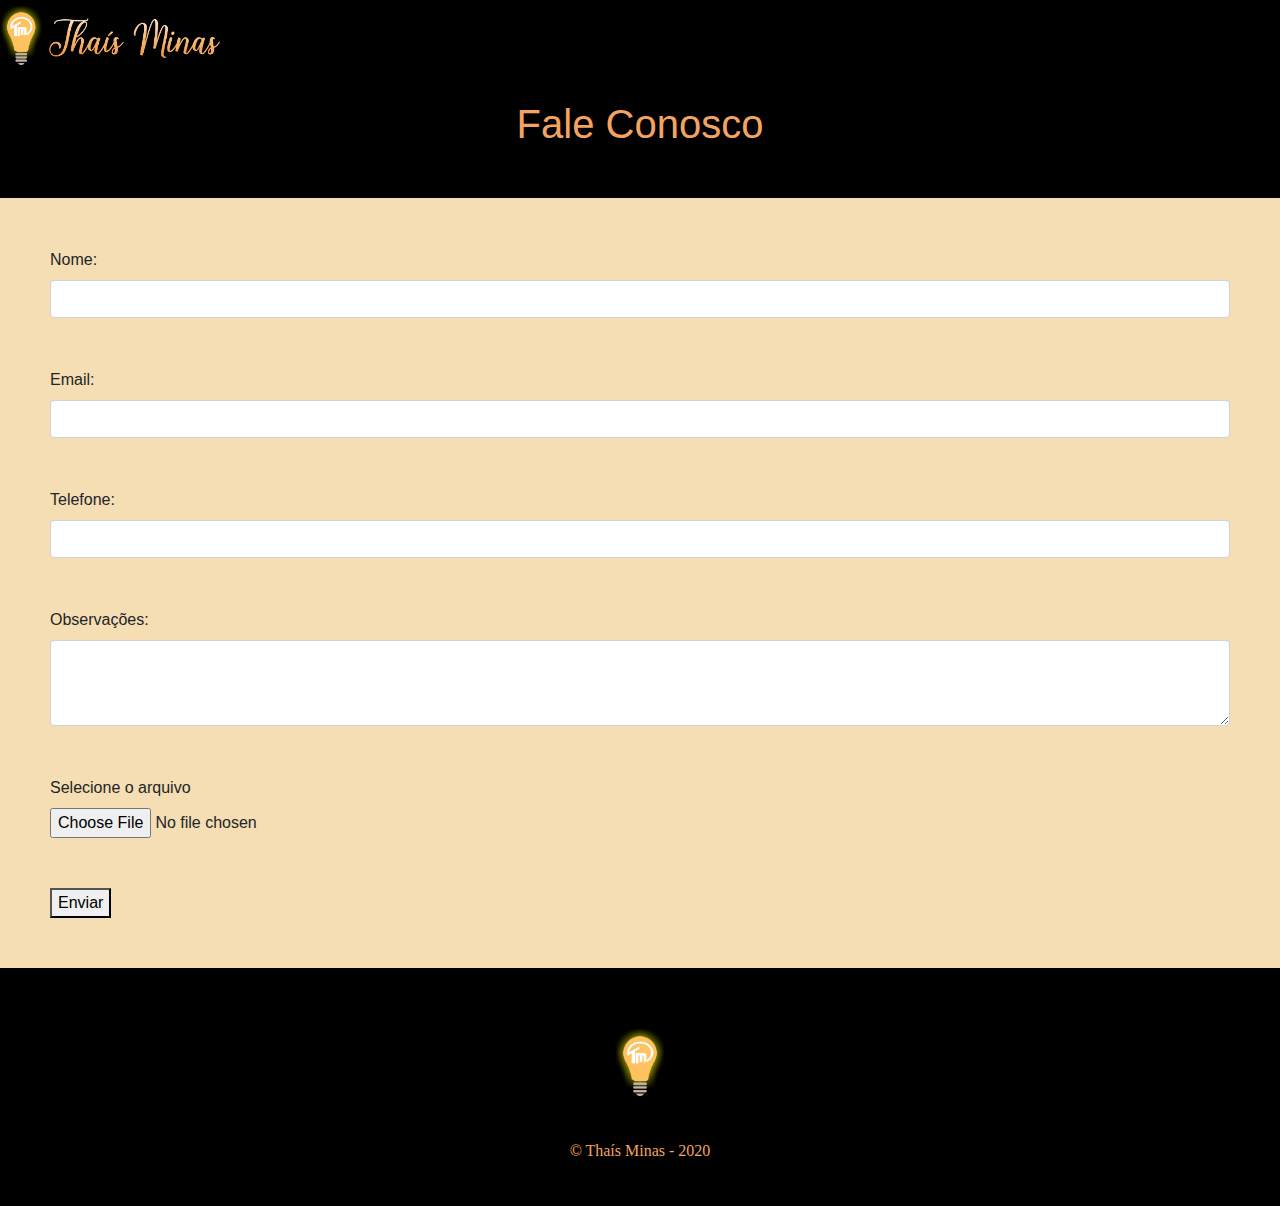
<file: formulario.html>
<!DOCTYPE HTML>
<html>

<head>
    <title>Fale Conosco</title>
    <meta charset="utf-8">
    <link rel="stylesheet" href="https://stackpath.bootstrapcdn.com/bootstrap/4.5.2/css/bootstrap.min.css" integrity="sha384-JcKb8q3iqJ61gNV9KGb8thSsNjpSL0n8PARn9HuZOnIxN0hoP+VmmDGMN5t9UJ0Z" crossorigin="anonymous">
    <link rel="stylesheet" href="https://cdnjs.cloudflare.com/ajax/libs/font-awesome/5.14.0/css/all.min.css" integrity="sha512-1PKOgIY59xJ8Co8+NE6FZ+LOAZKjy+KY8iq0G4B3CyeY6wYHN3yt9PW0XpSriVlkMXe40PTKnXrLnZ9+fkDaog==" crossorigin="anonymous" />
    <link rel="stylesheet" type="text/css" href="formulario.css">
</head>

<body>
    <nav class="navbar-collapse margin">
        <a class="navbar-brand" href="index.html">
            <img class="logotipo" src="img/Thais Minas.png" width="220" height="60">
        </a>
        <div>
            <h1>Fale Conosco</h1>
        </div>
    </nav>
    <div>
        <form>
            <div class="form-group">
                <label for="nome">Nome:</label>
                <input type="text" id="nome" class="form-control">
            </div>
            <div class="form-group">
                <label for="email">Email:</label>
                <input type="email" id="email" class="form-control">
            </div>
            <div class="form-group">
                <label for="telefone">Telefone:</label>
                <input id="telefone" type="number" class="form-control">
            </div>
            <div class="form-group">
                <label for="exampleFormControlTextarea1">Observações:</label>
                <textarea class="form-control" id="exampleFormControlTextarea1" rows="3"></textarea>
            </div>
            <div class="margin form-group">
                <label for="exampleFormControlFile1">Selecione o arquivo</label>
                <input type="file" class="form-control-file" id="exampleFormControlFile1">
            </div>
            <div class="form-group">
                <button id="botaoEnviar">Enviar</button>
            </div>
        </form>
        </section>
        <footer class="container-fluid text-center bg-footter">
            <img src="img/Thais Minas - Lampada.png" width=50>
            <p class="copyright">© Thaís Minas - 2020</p>
        </footer>
    </div>
</body>

</html>
</file>
<file: formulario.css>
body {
        background-color: #F5DEB3;
    }
    
    nav.navbar navbar-dark bg-dar {
        background-color: black;
    }
    
    .logotipo {
        text-align: left;
    }
    
    .navbar-collapse {
        background-color: black;
        color: #F4A460;
        text-align: left;
        font-size: 20px;
        vertical-align: auto;
    }
    
    h1 {
        padding-top: 30px;
        margin-top: auto;
        padding-bottom: 50px;
        text-align: center;
    }
    
    .form-group {
        margin: 50px;
    }
    
    .labels {
        margin-top: 100px;
        margin-bottom: 50px;
    }
    
    #botaoEnviar {
        ;
    }
    
    .bg-footter {
        background-color: black;
        color: #F4A460;
        padding-top: 60px;
        font-family: Poppins sans-serif;
    }
    
    .copyright {
        background-color: black;
        margin: auto;
        padding: 30px;
        line-height: 50px;
    }
</file>
